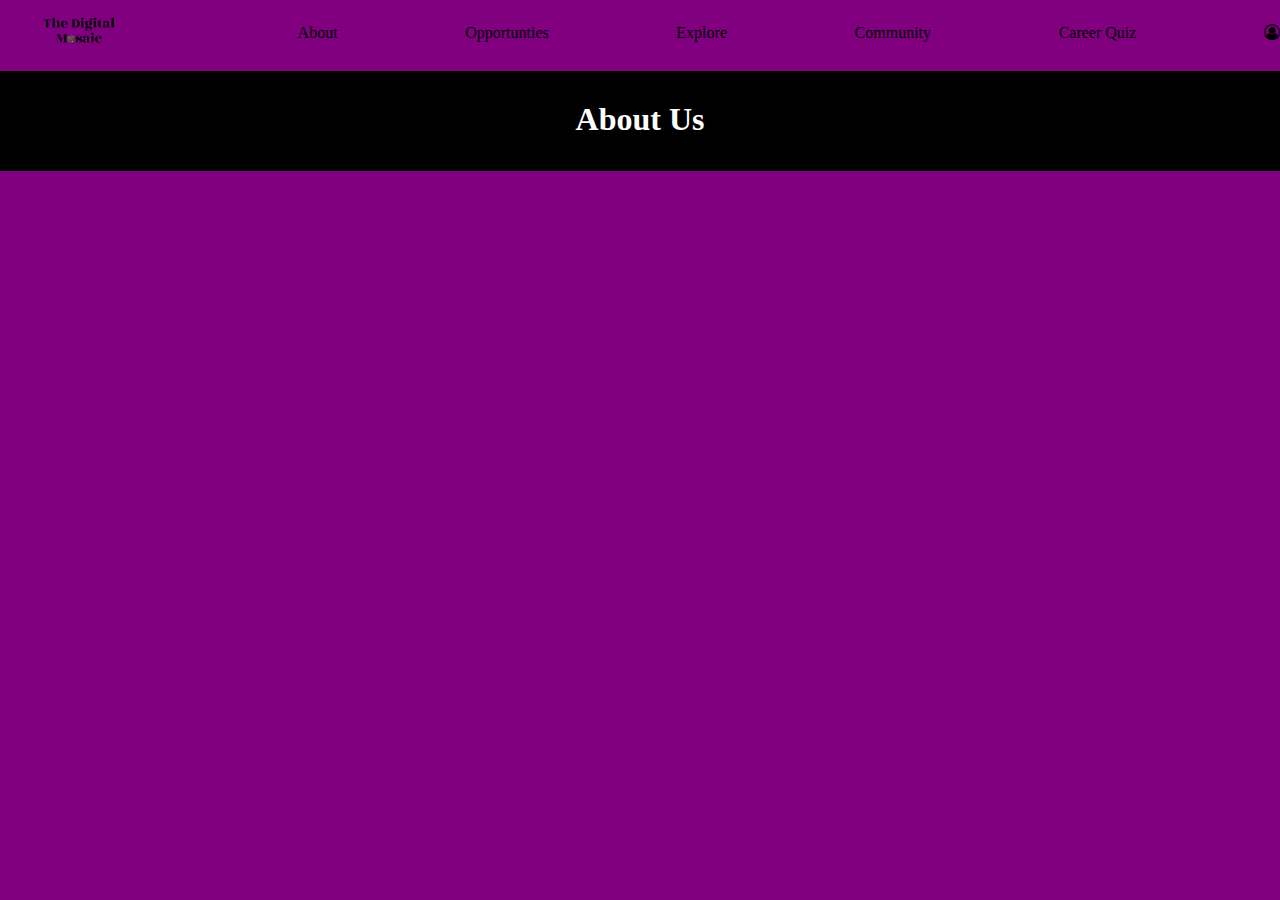
<file: About.html>
<!DOCTYPE html>
<html lang="en">
<head>
    <meta charset="UTF-8">
    <meta name="viewport" content="width=device-width, initial-scale=1.0">
    <link rel="stylesheet" href="https://cdnjs.cloudflare.com/ajax/libs/font-awesome/4.7.0/css/font-awesome.css"></link>
    <link rel="stylesheet" href="styles/About-styles.css">
    <title>About</title>
</head>
<body>
    <header>
        <nav>
            <ul>
                <li><img src="images/DM-logo.png"></li>
                <li>About</li>
                <li>Opportunties</li>
                <li>Explore</li>
                <li>Community</li>
                <li>Career Quiz</li>
                <li><i class="fa fa-user-circle-o" aria-hidden="true"></i></li>
            </ul>
        </nav>
    </header>
    
    <div class="rectangle"><h1 class="inner-banner">About Us</h1></div>
</body>
</html>
</file>
<file: styles/About-styles.css>
header ul{
    display: flex;
    justify-content: space-between;
    align-items: center;
    list-style-type: none;
}

header img{
    width: 60%;
    height: auto;
}

body{
    background-color: purple;
    margin-left: 0px;
    margin-right: 0px;
}

/* .banner{
    text-align: center;
} */

.rectangle{
    color:white;
    height: 100px;
    width: 100%;
    background-color: black;
    box-sizing: border-box;
}

.inner-banner{
    text-align: center;
    padding-top: 30px;
}
</file>
